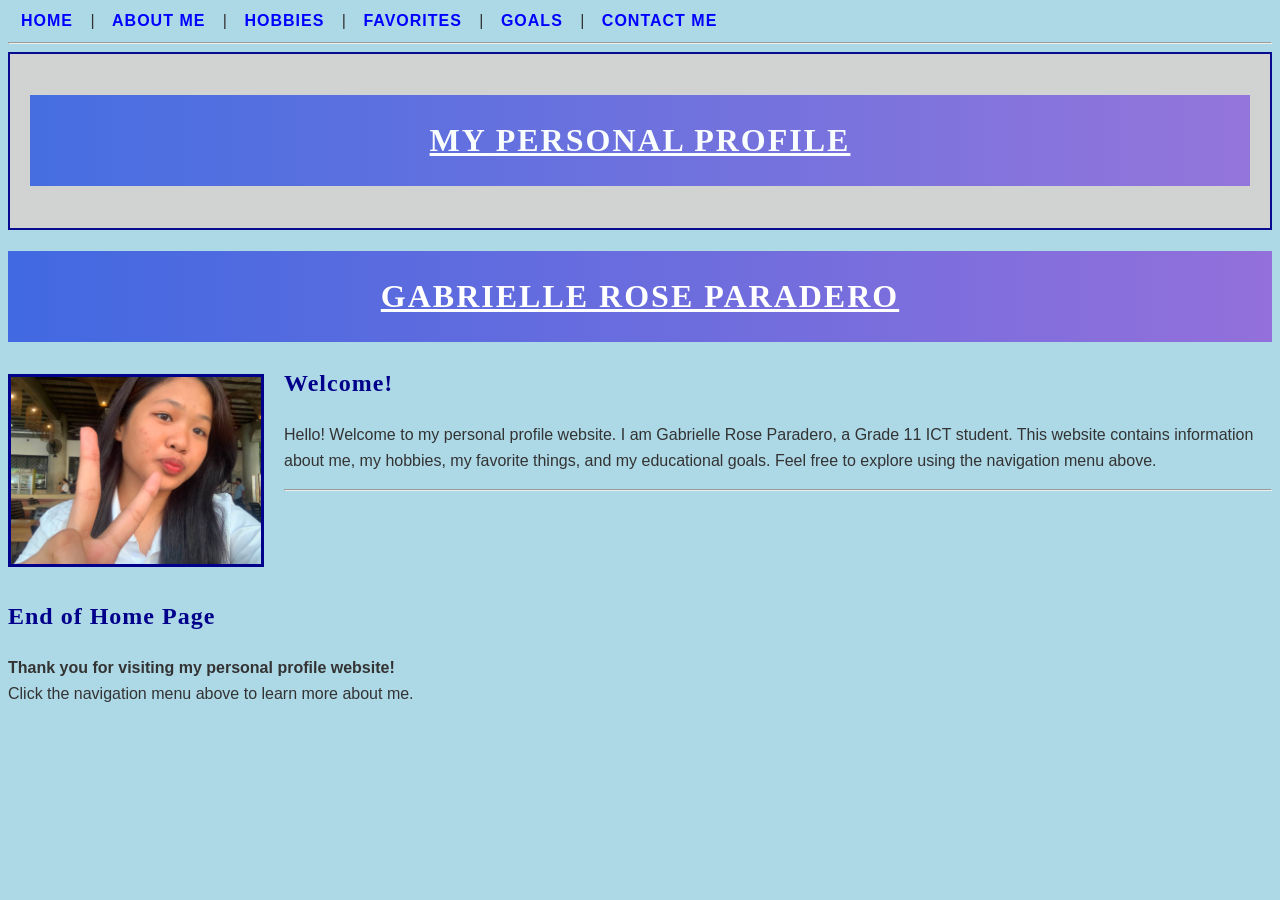
<file: index.html>
<!DOCTYPE html>
<html>
<head>
    <title>My Personal Profile - Home</title>
    <link rel="stylesheet" href="style.css">
</head>

<body>

<nav>
    <a class="nav-link" href="index.html">Home</a> |
    <a class="nav-link" href="about.html">About Me</a> |
    <a class="nav-link" href="hobbies.html">Hobbies</a> |
    <a class="nav-link" href="favorites.html">Favorites</a> |
    <a class="nav-link" href="goals.html">Goals</a> |
    <a class="nav-link" href="contact.html">Contact Me</a>
</nav>

<hr>

<header id="main-header">
    <h1>My Personal Profile</h1>
</header>

<h1>Gabrielle Rose Paradero</h1>

<img src="profile.jpg" alt="My Profile Picture" width="250" class="profile-image">

<h2>Welcome!</h2>

<p>
Hello! Welcome to my personal profile website.
I am Gabrielle Rose Paradero, a Grade 11 ICT student.
This website contains information about me, my hobbies,
my favorite things, and my educational goals.
Feel free to explore using the navigation menu above.
</p>

<hr>

<div class="clear-section"></div>

<h2>End of Home Page</h2>

<p>
<b>Thank you for visiting my personal profile website!</b><br>
Click the navigation menu above to learn more about me.
</p>

</body>
</html>
</file>
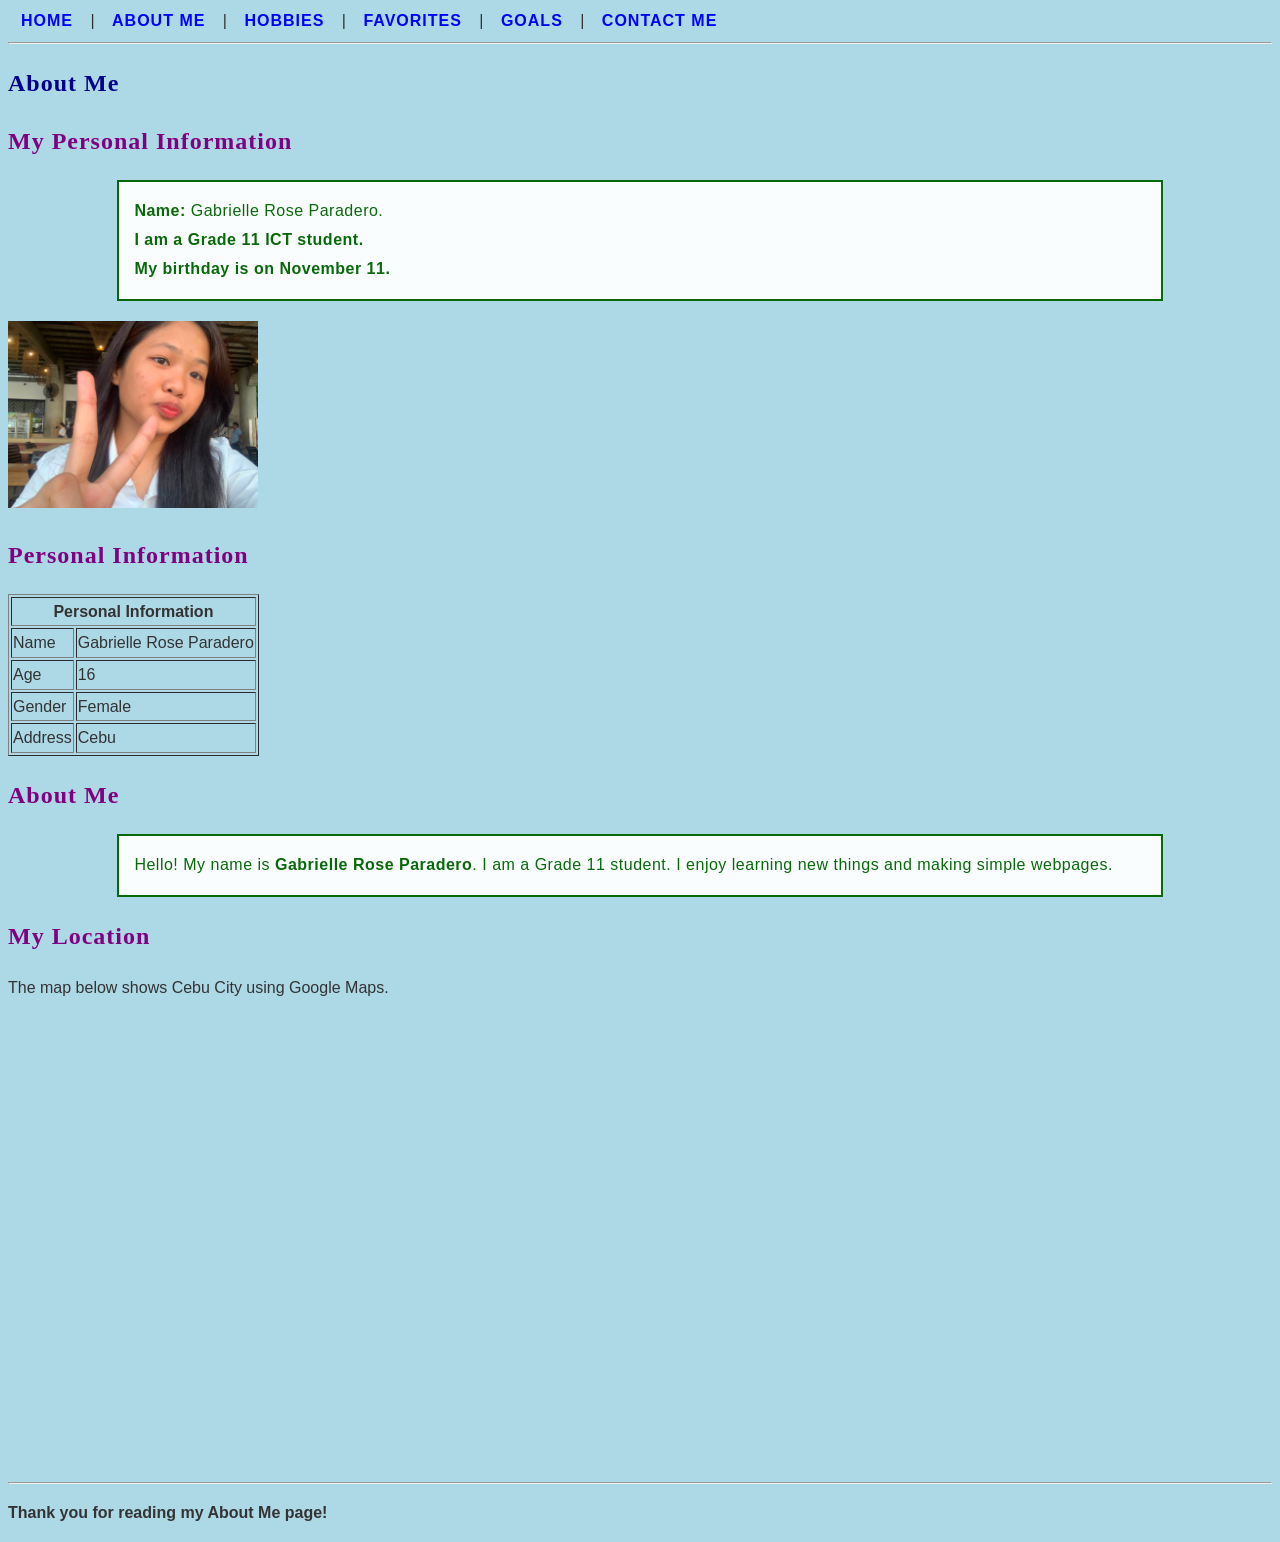
<file: about.html>
<!DOCTYPE html>
<html>
<head>
    <title>About Me</title>
    <link rel="stylesheet" href="style.css">
</head>

<body>

<nav>
    <a class="nav-link" href="index.html">Home</a> |
    <a class="nav-link" href="about.html">About Me</a> |
    <a class="nav-link" href="hobbies.html">Hobbies</a> |
    <a class="nav-link" href="favorites.html">Favorites</a> |
    <a class="nav-link" href="goals.html">Goals</a> |
    <a class="nav-link" href="contact.html">Contact Me</a>
</nav>

<hr>

<h2>About Me</h2>

<h2 class="section-title"> My Personal Information</h2>

<p class="profile-info">
<b>Name:</b> Gabrielle Rose Paradero.<br>
<b>I am a Grade 11 ICT student.</b><br>
<b>My birthday is on November 11.</b><br>
</p>

<img src="profile.jpg" alt="My Profile Picture" width="250">

<h2 class="section-title">Personal Information</h2>

<table border="1">
<tr>
<th colspan="2">Personal Information</th>
</tr>

<tr>
<td>Name</td>
<td>Gabrielle Rose Paradero</td>
</tr>

<tr>
<td>Age</td>
<td>16</td>
</tr>

<tr>
<td>Gender</td>
<td>Female</td>
</tr>

<tr>
<td>Address</td>
<td>Cebu</td>
</tr>

</table>

<h2 class="section-title">About Me</h2>

<p class="profile-info">
Hello! My name is <b>Gabrielle Rose Paradero</b>. I am a Grade 11 student. I enjoy learning new things and making simple webpages.
</p>

<h2 class="section-title">My Location</h2>

<p>
The map below shows Cebu City using Google Maps.
</p>

<iframe src="https://www.google.com/maps/embed?pb=!1m18!1m12!1m3!1d9337.25090791818!2d123.94653064439802!3d10.275244884096503!2m3!1f0!2f0!3f0!3m2!1i1024!2i768!4f13.1!3m3!1m2!1s0x33a99a12fdbdce27%3A0xf5ef4addcaf6062f!2sRGE%20Agridev%20Corp.!5e0!3m2!1sen!2sph!4v1785931201587!5m2!1sen!2sph" width="600" height="450" style="border:0;" allowfullscreen="" loading="lazy" referrerpolicy="strict-origin-when-cross-origin"></iframe>

<hr>

<p><b>Thank you for reading my About Me page!</b></p>

</body>
</html>
</file>
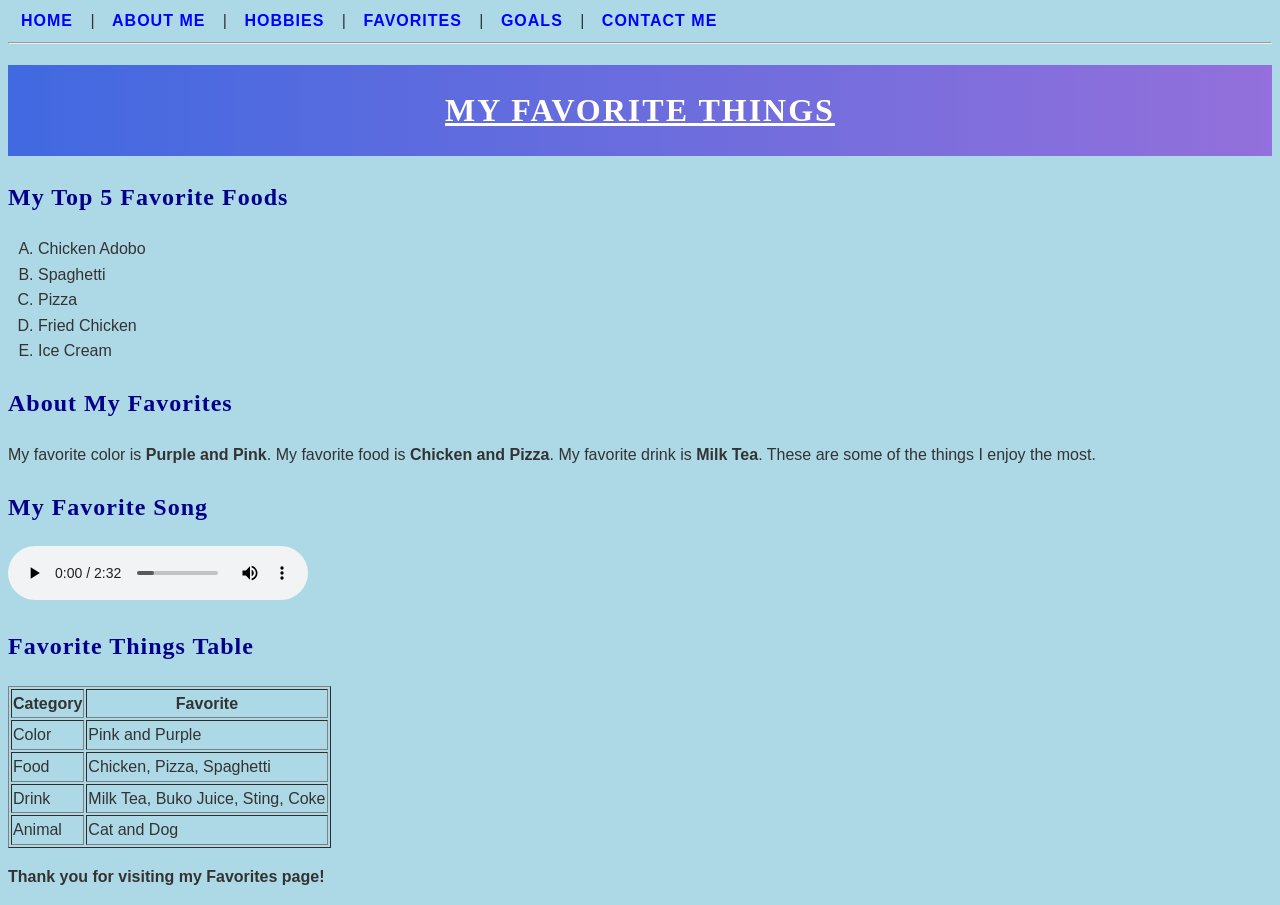
<file: favorites.html>
<!DOCTYPE html>
<html>
<head>
    <title>Favorite Things</title>
    <link rel="stylesheet" href="style.css">
</head>

<body>

<nav>
    <a class="nav-link" href="index.html">Home</a> |
    <a class="nav-link" href="about.html">About Me</a> |
    <a class="nav-link" href="hobbies.html">Hobbies</a> |
    <a class="nav-link" href="favorites.html">Favorites</a> |
    <a class="nav-link" href="goals.html">Goals</a> |
    <a class="nav-link" href="contact.html">Contact Me</a>
</nav>

<hr>

<h1>My Favorite Things</h1>

<h2>My Top 5 Favorite Foods</h2>

<ol type="A">
    <li>Chicken Adobo</li>
    <li>Spaghetti</li>
    <li>Pizza</li>
    <li>Fried Chicken</li>
    <li>Ice Cream</li>
</ol>

<h2>About My Favorites</h2>

<p>
My favorite color is <b>Purple and Pink</b>. My favorite food is <b>Chicken and Pizza</b>. My favorite drink is <b>Milk Tea</b>. These are some of the things I enjoy the most.
</p>

<h2>My Favorite Song</h2>

<audio controls>
    <source src="favorite.mp3" type="audio/mpeg">
    Your browser does not support the audio element.
</audio>

<h2>Favorite Things Table</h2>

<table border="1">

<tr>
    <th>Category</th>
    <th>Favorite</th>
</tr>

<tr>
    <td>Color</td>
    <td>Pink and Purple</td>
</tr>

<tr>
    <td>Food</td>
    <td>Chicken, Pizza, Spaghetti</td>
</tr>

<tr>
    <td>Drink</td>
    <td>Milk Tea, Buko Juice, Sting, Coke</td>
</tr>

<tr>
    <td>Animal</td>
    <td>Cat and Dog</td>
</tr>

</table>

<p><b>Thank you for visiting my Favorites page!</b></p>

</body>
</html>
</file>
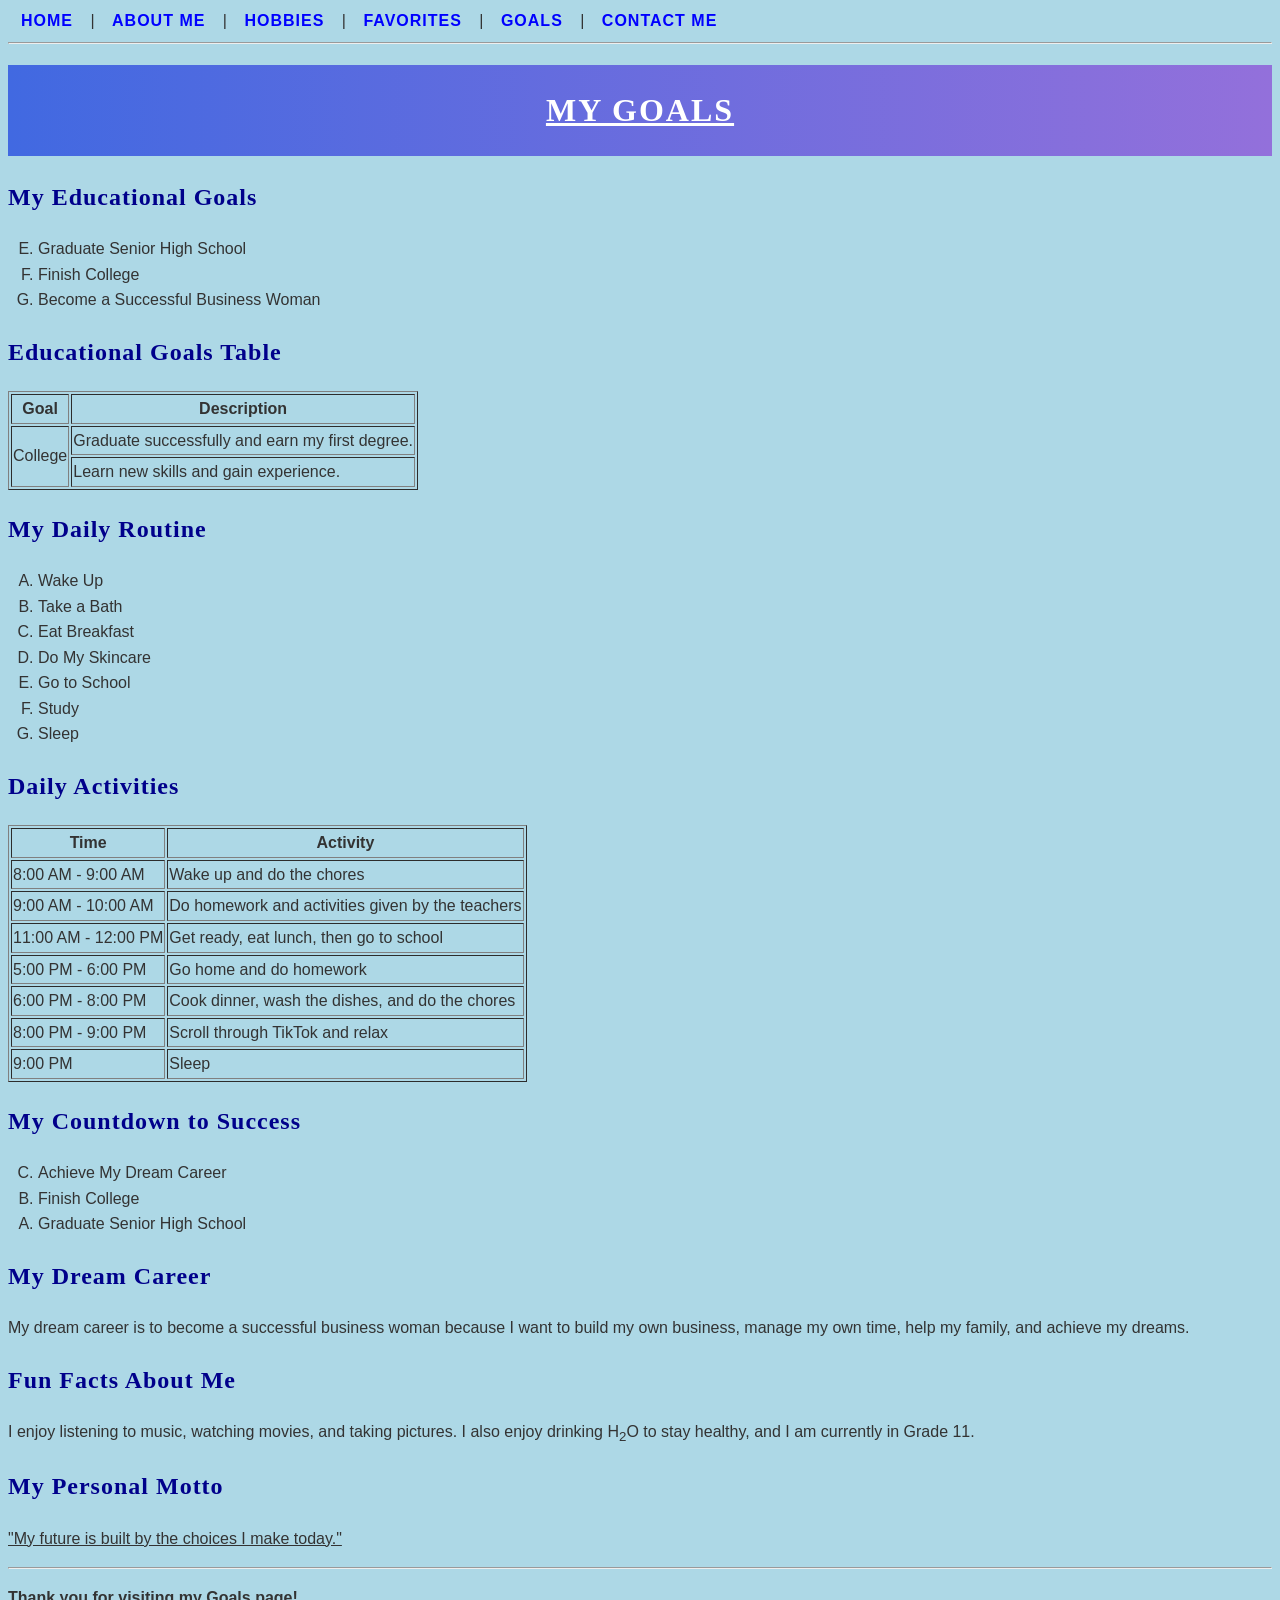
<file: goals.html>
<!DOCTYPE html>
<html>
<head>
    <title>Goals</title>
    <link rel="stylesheet" href="style.css">
</head>

<body>

<nav>
    <a class="nav-link" href="index.html">Home</a> |
    <a class="nav-link" href="about.html">About Me</a> |
    <a class="nav-link" href="hobbies.html">Hobbies</a> |
    <a class="nav-link" href="favorites.html">Favorites</a> |
    <a class="nav-link" href="goals.html">Goals</a> |
    <a class="nav-link" href="contact.html">Contact Me</a>
</nav>

<hr>

<h1>My Goals</h1>

<h2>My Educational Goals</h2>

<ol start="5">
    <li>Graduate Senior High School</li>
    <li>Finish College</li>
    <li>Become a Successful Business Woman</li>
</ol>

<h2>Educational Goals Table</h2>

<table border="1">

<tr>
    <th>Goal</th>
    <th>Description</th>
</tr>

<tr>
    <td rowspan="2">College</td>
    <td>Graduate successfully and earn my first degree.</td>
</tr>

<tr>
    <td>Learn new skills and gain experience.</td>
</tr>

</table>

<h2>My Daily Routine</h2>

<ol type="I">
    <li>Wake Up</li>
    <li>Take a Bath</li>
    <li>Eat Breakfast</li>
    <li>Do My Skincare</li>
    <li>Go to School</li>
    <li>Study</li>
    <li>Sleep</li>
</ol>

<h2>Daily Activities</h2>

<table border="1">

<tr>
    <th>Time</th>
    <th>Activity</th>
</tr>

<tr>
    <td>8:00 AM - 9:00 AM</td>
    <td>Wake up and do the chores</td>
</tr>

<tr>
    <td>9:00 AM - 10:00 AM</td>
    <td>Do homework and activities given by the teachers</td>
</tr>

<tr>
    <td>11:00 AM - 12:00 PM</td>
    <td>Get ready, eat lunch, then go to school</td>
</tr>

<tr>
    <td>5:00 PM - 6:00 PM</td>
    <td>Go home and do homework</td>
</tr>

<tr>
    <td>6:00 PM - 8:00 PM</td>
    <td>Cook dinner, wash the dishes, and do the chores</td>
</tr>

<tr>
    <td>8:00 PM - 9:00 PM</td>
    <td>Scroll through TikTok and relax</td>
</tr>

<tr>
    <td>9:00 PM</td>
    <td>Sleep</td>
</tr>

</table>

<h2>My Countdown to Success</h2>

<ol reversed>
    <li>Achieve My Dream Career</li>
    <li>Finish College</li>
    <li>Graduate Senior High School</li>
</ol>

<h2>My Dream Career</h2>

<p>
My dream career is to become a successful business woman because I want to build my own business, manage my own time, help my family, and achieve my dreams.
</p>

<h2>Fun Facts About Me</h2>

<p>
I enjoy listening to music, watching movies, and taking pictures. I also enjoy drinking H<sub>2</sub>O to stay healthy, and I am currently in Grade 11.
</p>

<h2>My Personal Motto</h2>

<p>
<u>"My future is built by the choices I make today."</u>
</p>

<hr>

<p><b>Thank you for visiting my Goals page!</b></p>

</body>
</html>
</file>
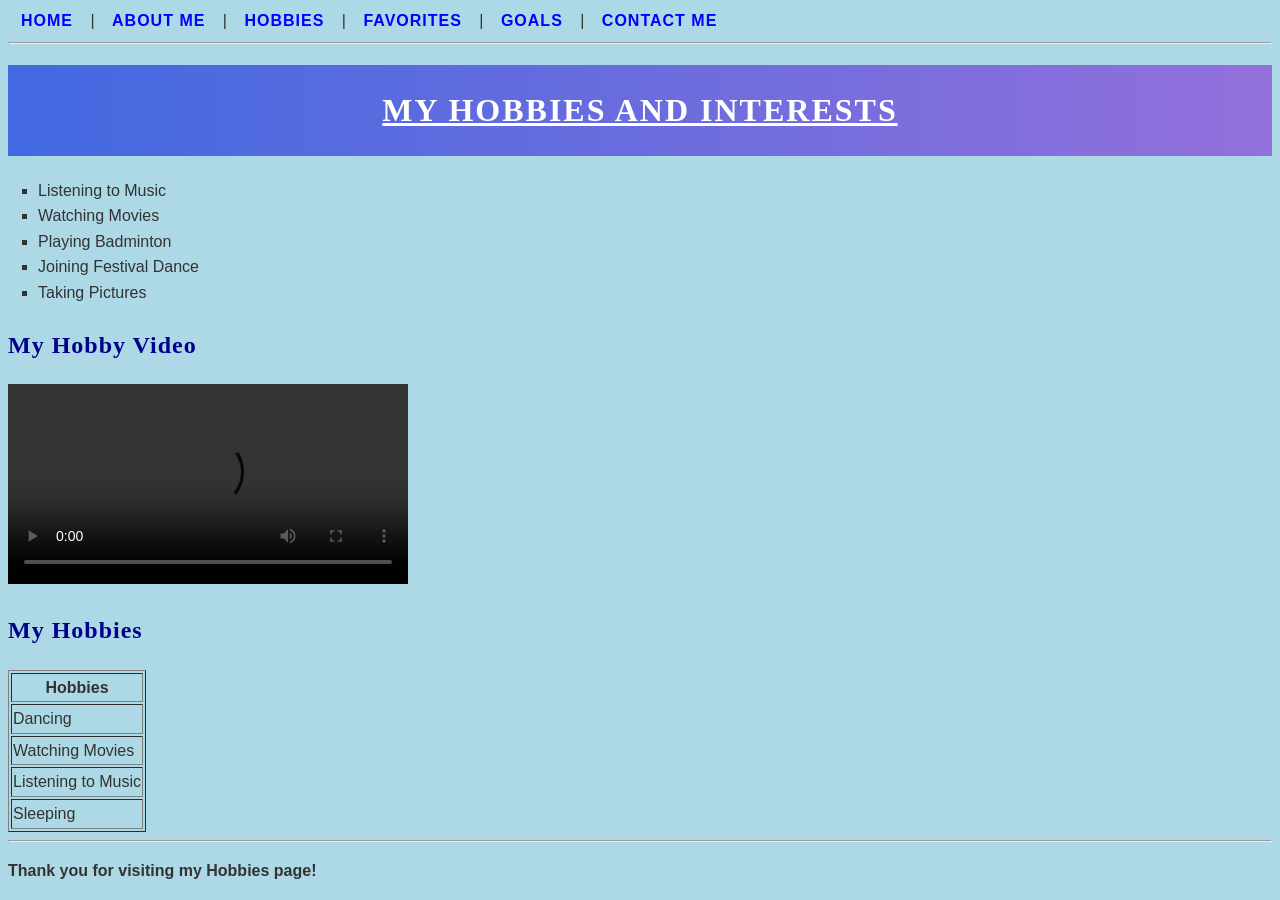
<file: hobbies.html>
<!DOCTYPE html>
<html>
<head>
    <title>Hobbies</title>
    <link rel="stylesheet" href="style.css">
</head>

<body>

<nav>
    <a class="nav-link" href="index.html">Home</a> |
    <a class="nav-link" href="about.html">About Me</a> |
    <a class="nav-link" href="hobbies.html">Hobbies</a> |
    <a class="nav-link" href="favorites.html">Favorites</a> |
    <a class="nav-link" href="goals.html">Goals</a> |
    <a class="nav-link" href="contact.html">Contact Me</a>
</nav>

<hr>

<h1>My Hobbies and Interests</h1>

<ul type="square">
    <li>Listening to Music</li>
    <li>Watching Movies</li>
    <li>Playing Badminton</li>
    <li>Joining Festival Dance</li>
    <li>Taking Pictures</li>
</ul>

<h2>My Hobby Video</h2>

<video width="400" controls>
    <source src="hobby.mp4" type="video/mp4">
    Your browser does not support the video tag.
</video>

<h2>My Hobbies</h2>

<table border="1">
<tr>
    <th>Hobbies</th>
</tr>

<tr>
    <td>Dancing</td>
</tr>

<tr>
    <td>Watching Movies</td>
</tr>

<tr>
    <td>Listening to Music</td>
</tr>

<tr>
    <td>Sleeping</td>
</tr>

</table>

<hr>

<p><b>Thank you for visiting my Hobbies page!</b></p>

</body>
</html>
</file>
<file: style.css>
body {

    color: #333333;

    background-color: lightblue;

    font-family: Arial, sans-serif;

    font-size: 16px;

    line-height: 1.6;

}


/* Main Heading */

h1 {

    text-align: center;

    text-transform: uppercase;

    text-decoration: underline;

    letter-spacing: 2px;

    font-family: Georgia, serif;

    font-size: 32px;

    font-weight: bold;

    color: white;

    background: linear-gradient(to right, #4169e1, #9370db);

    padding: 20px;

}


/* Other Headings */

h2 {

    color: darkblue;

    font-family: Georgia, serif;

    font-size: 24px;

    font-weight: bold;

    letter-spacing: 1px;

}


/* Profile Information */

.profile-info {
    color: darkgreen;
    font-family: Arial, sans-serif;
    font-size: 16px;
    line-height: 1.8;
    letter-spacing: 0.5px;
    background-color: white;

    /* CSS Box Model */
    width: 80%;
    height: auto;
    padding: 15px;
    border: 2px solid darkgreen;
    margin: 20px auto;

    opacity: 0.95;
}


/* Navigation */

.nav-link {

    color: white;

    font-family: Arial, sans-serif;

    font-size: 16px;

    font-weight: bold;

    text-decoration: none;

    text-transform: uppercase;

    letter-spacing: 1px;

}


/* Section Titles */

.section-title {

    color: purple;

    font-family: Georgia, serif;

    font-size: 24px;

    font-weight: bold;

    text-transform: capitalize;

}


/* Form Labels */

.form-label {

    font-family: Arial, sans-serif;

    font-size: 16px;

    font-weight: bold;

}


/* Form Inputs */

.form-input {

    color: blue;

    font-family: Arial, sans-serif;

    font-size: 15px;

}


/* Buttons */

.btn {

    font-family: Arial, sans-serif;

    font-size: 16px;

    font-weight: bold;

}


/* Primary Button */

.primary {

    color: white;

    background-color: darkblue;

}


/* Main Header */

#main-header {
    position: relative;
    z-index: 10;
    text-align: center;
    background-color: lightgray;
    padding: 20px;
    border: 2px solid darkblue;
    margin-bottom: 20px;
    opacity: 0.95;
}


/* Contact Section */

#contact-section {

    text-align: center;

    text-transform: uppercase;

    letter-spacing: 2px;

    color: darkblue;

    background: linear-gradient(to right, lightyellow, lavender);

    padding: 15px;

}

/* Contact Form */

form {
    background: linear-gradient(to bottom, white, lavender);
    color: #333333;
    font-family: Arial, sans-serif;
    font-size: 16px;
    line-height: 1.6;
    padding: 20px;
    opacity: 0.95;
}

 /* Updated for CSS Lesson 2.1 */
 
 /* CSS Lists */

ul {
    list-style-type: square;
    padding-left: 30px;
}

ol {
    list-style-type: upper-alpha;
    padding-left: 30px;
}

/* CSS Links */

.nav-link {
    padding: 8px;
    margin: 5px;
    text-decoration: none;
}

.nav-link:link {
    color: blue;
}

.nav-link:visited {
    color: purple;
}

.nav-link:hover {
    color: red;
    text-decoration: underline;
}

.nav-link:active {
    color: green;
}

.profile-image {
    position: relative;
    z-index: 2;
    float: left;
    margin: 10px 20px 10px 0;
    border: 3px solid darkblue;
}

/* Clear Float */

.clear-section {
    clear: both;
}
</file>
